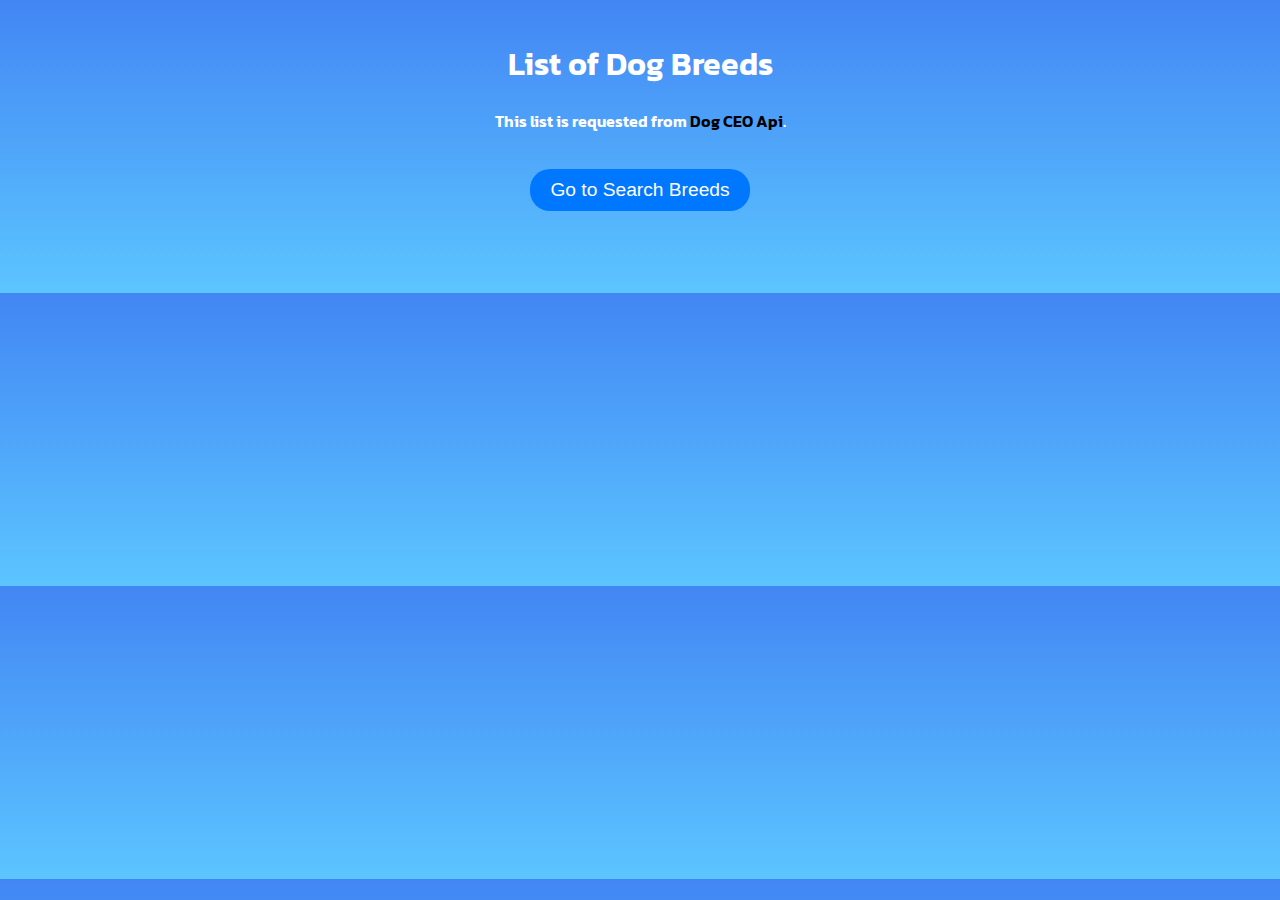
<file: index.html>
<!DOCTYPE html>
<html lang="en">
<head>
    <meta charset="UTF-8">
    <meta http-equiv="X-UA-Compatible" content="IE=edge">
    <meta name="viewport" content="width=device-width, initial-scale=1.0">
    <title>Dog Breeds</title>

    <link rel="stylesheet" href="css/doggallery.css">
    <link rel="stylesheet" href="css/style.css">

    <link rel="preconnect" href="https://fonts.googleapis.com">
    <link rel="preconnect" href="https://fonts.gstatic.com" crossorigin>
    <link href="https://fonts.googleapis.com/css2?family=Kanit:wght@400;600&display=swap" rel="stylesheet">
</head>
<body>
    <h1>List of Dog Breeds</h1>
    <h4>This list is requested from <a href="https://dog.ceo/dog-api/">Dog CEO Api</a>.</h4>
    <div class="button-container">
        <button onclick="window.location.href = 'searchbreed.html';">Go to Search Breeds</button>
    </div>      
    <ul id="breed-list"></ul>

    <script src="js/doglist.js"></script>
</body>
</html>
</file>
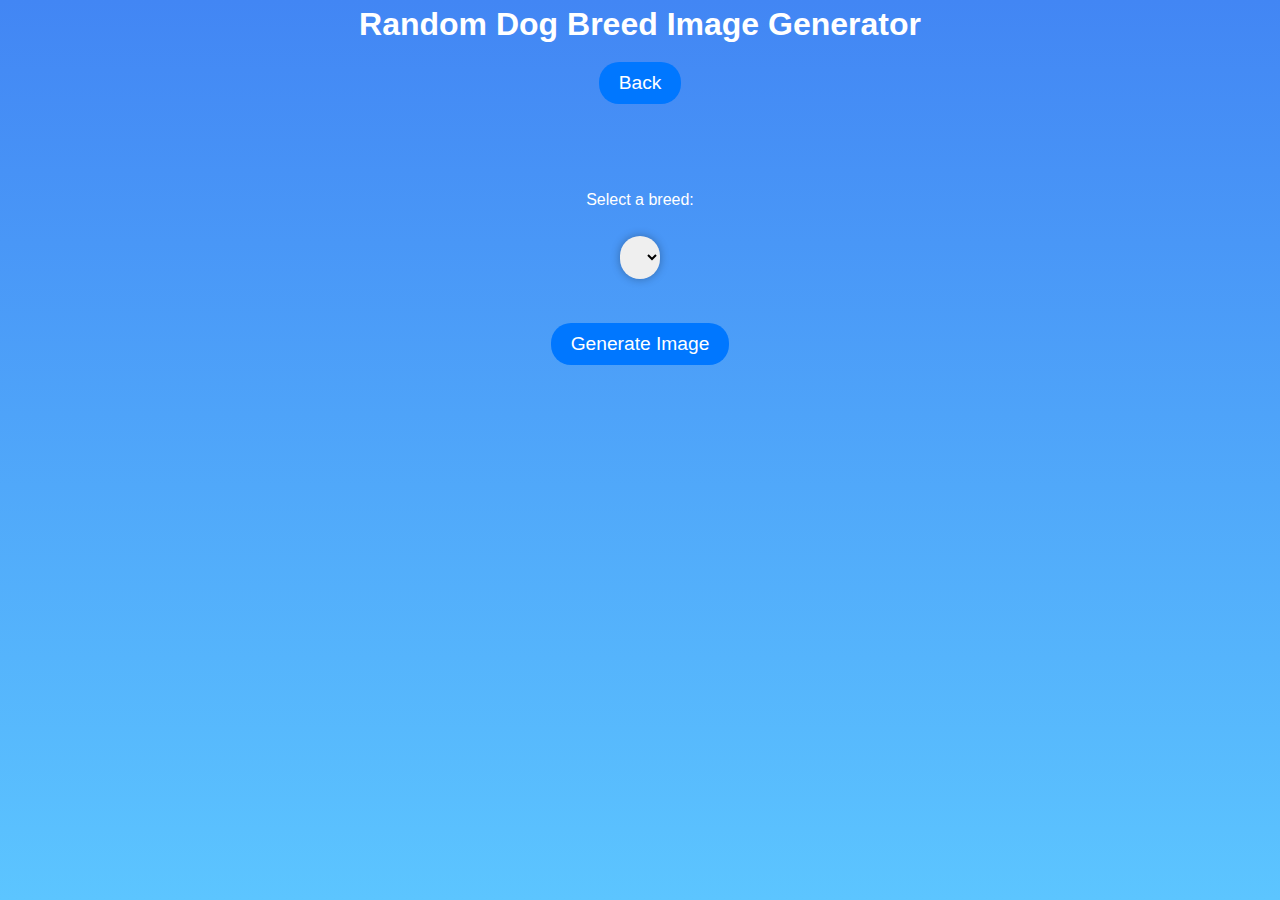
<file: searchbreed.html>
<!DOCTYPE html>
<html lang="en">
<head>
    <meta charset="UTF-8">
    <meta http-equiv="X-UA-Compatible" content="IE=edge">
    <meta name="viewport" content="width=device-width, initial-scale=1.0">
    <title>Random Dog Breed Image Generator</title>

    <link rel="stylesheet" href="css/searchbreed.css">
    <link rel="stylesheet" href="css/searchspec.css">
</head>
<body>
    <h1>Random Dog Breed Image Generator</h1>

	<div class="button-container">
		<button onclick="window.history.back();">Back</button>
	</div>

    <form onsubmit="return false;">
      <label for="breed-list">Select a breed:</label>
      <br>
      <select id="breed-list"></select>
      <br>
      <input type="submit" value="Generate Image" onclick="generateImage()">
    </form>
	
    <div id="image-container"></div>


    <script src="js/searchbreed.js"></script>
</body>
</html>
</file>
<file: css/doggallery.css>
::-webkit-scrollbar {
    width: 15px;
    border-radius: 12px;
}
  
::-webkit-scrollbar-track {
    background: #f1f1f1; 
}
   
::-webkit-scrollbar-thumb {
    background: #0077ff; 
}
  
::-webkit-scrollbar-thumb:hover {
    background: #0b63c9; 
}

h1{
	color: #fff;
	margin-top: 40px;
}

h4{
    color: #ffffff;
}

h4 a{
    color: #000000;
}

h4 a:hover{
    text-decoration: underline;
}

#breed-list {
    display: flex;
    flex-wrap: wrap;
    list-style: none;
    padding: 20px;
    margin: 0;
}

#breed-list li {
    margin: 10px;
    padding: 20px;
    text-align: center;
}

#breed-list img {
    display: block;
    margin: 0 auto;
    width: 200px;
    height: 200px;
    object-fit: cover;
    border-radius: 50%;
    box-shadow: 0 0 10px rgba(0, 0, 0, 0.3);
	transition: all ease 500ms;
}

#breed-list img:hover {
	cursor: pointer;
	transform: translateY(-7px);
    box-shadow: 0 10px 20px rgba(0, 0, 0, 0.3);
}

#breed-list span {
    display: block;
    margin-top: 10px;
	padding: 10px;
    font-size: 1.2em;
	background-color: #ffffff;
	border-radius: 25px;
}

.button-container {
    display: flex;
    justify-content: center;
    align-items: center;
    height: 10vh;
}
  
button {
    font-size: 1.2em;
    padding: 10px 20px;
    border: none;
    border-radius: 20px;
    background-color: #0077ff;
    color: #fff;
    margin-bottom: 20px;
    transition: all ease 400ms;
}
  
button:hover {
    cursor: pointer;
    background-color: #0055ff;
    box-shadow: rgba(0, 0, 0, 0.25) 0px 25px 50px -12px;
    transform: translateY(-7px);
}
</file>
<file: css/style.css>
* {
    box-sizing: border-box;
}

html,
body {
    height: auto;
}

body {
    background: linear-gradient(to bottom, #4286f4, #5cc5ff);
    font-family: 'Kanit', sans-serif;
    font-size: 16px;
    line-height: 1.5;
}
  
h1, h2, h3, h4, h5, h6 {
    text-align: center;
    font-weight: 600;
}
  
p {
    margin-bottom: 1em;
    font-weight: 400;
}
  
ul, ol {
    list-style: none;
}
  
a {
    text-decoration: none;
    color: inherit;
}
  
img {
    max-width: 100%;
    height: auto;
}
</file>
<file: css/searchbreed.css>
#image-container {
    text-align: center;
    margin-top: 50px;
    padding: 50px 100px;
    display: flex;
    flex-direction: column;
    justify-content: center;
    align-items: center;
}
  
#image-container img {
    display: block;
    margin: 0 auto;
    width: 400px;
    height: 400px;
    object-fit: cover;
    border-radius: 50%;
    box-shadow: 0 0 10px rgba(0, 0, 0, 0.3);
    background-color: #fff;
    transition: all ease 300ms;
}

#image-container img:hover {
	cursor: pointer;
	transform: translateY(-7px);
    box-shadow: 0 10px 20px rgba(0, 0, 0, 0.3);
}

form {
    font-family: 'Kanit', sans-serif;
    text-align: center;
    margin-top: 50px;
    display: flex;
    flex-direction: column;
    justify-content: center;
    align-items: center;
}
  
input[type="text"] {
    font-size: 1.2em;
    padding: 10px;
    border: none;
    border-radius: 20px;
    box-shadow: 0 0 10px rgba(0, 0, 0, 0.3);
    margin-bottom: 20px;
}
  
input[type="submit"] {
    font-size: 1.2em;
    padding: 10px 20px;
    border: none;
    border-radius: 20px;
    background-color: #0077ff;
    color: #fff;
    margin-bottom: 20px;
    transition: all ease 400ms;
}
  
input[type="submit"]:hover {
    cursor: pointer;
    background-color: #0055ff;
    box-shadow: rgba(0, 0, 0, 0.25) 0px 25px 50px -12px;
    transform: translateY(-7px);
}
  
select {
    font-family: 'Kanit', sans-serif;
    font-size: 1.2em;
    padding: 10px;
    border: none;
    border-radius: 20px;
    box-shadow: 0 0 10px rgba(0, 0, 0, 0.3);
    margin-bottom: 20px;
}

.button-container {
    display: flex;
    justify-content: center;
    align-items: center;
    height: 10vh;
}
  
button {
    font-size: 1.2em;
    padding: 10px 20px;
    border: none;
    border-radius: 20px;
    background-color: #0077ff;
    color: #fff;
    margin-bottom: 20px;
    transition: all ease 400ms;
}
  
button:hover {
    cursor: pointer;
    background-color: #0055ff;
    box-shadow: rgba(0, 0, 0, 0.25) 0px 25px 50px -12px;
    transform: translateY(-7px);
}
</file>
<file: css/searchspec.css>
* {
    margin: 0;
    padding: 0;
    box-sizing: border-box;
  }

html,
body {
    height: 100%;
}
  
body {
    font-family: 'Kanit', sans-serif;
    background: linear-gradient(to bottom, #4286f4, #5cc5ff);
    font-size: 16px;
    line-height: 1.5;
}
  
h1, h2, h3, h4, h5, h6 {
    text-align: center;
    font-weight: 600;
    color: #fff;
}

label{
    color: #fff;
}
  
p {
    font-weight: 400;
    margin-bottom: 1em;
}
  
ul, ol {
    list-style: none;
}
  
a {
    text-decoration: none;
    color: inherit;
}
  
img {
    max-width: 100%;
    height: auto;
}
</file>
